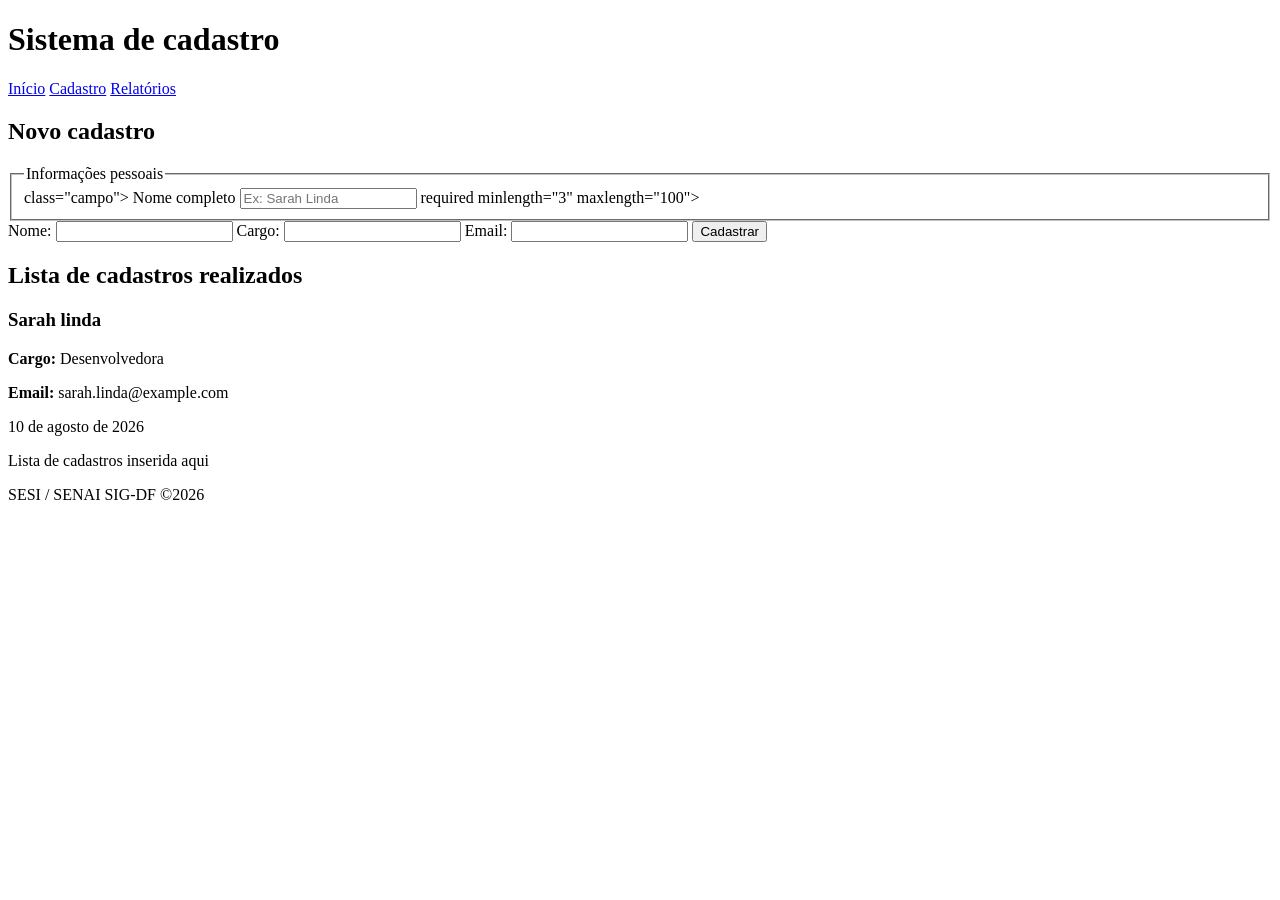
<file: modulo1-web/aula01/index.html>
<!DOCTYPE html>
<html lang="pt-br">
<head>
    <meta charset="UTF-8">
    <meta name="viewport" content="width=device-width, initial-scale=1.0">
    <title>Sistema de cadastro</title>
</head>
<body>
    <header>
        <h1>Sistema de cadastro</h1>
        <nav>
            <a href="#">Início</a>
            <a href="#">Cadastro</a>
            <a href="#">Relatórios</a>
        </nav>
        <main>
            <section id="cadastro">
                <h2>Novo cadastro</h2>
                <form id="form-cadastro" action="" method="post" novalidate>
                    <fieldset>
                        <legend>Informações pessoais</legend>
                        <div> class="campo">
                            <label for="nome">Nome completo</label>
                            <input type="text" id="nome" name="nome" required
                             placeholder="Ex: Sarah Linda">
                             required minlength="3" maxlength="100">

                        </div>
                    </fieldset>
                    <label for="nome">Nome:</label>
                    <input type="text" id="nome" name="nome" required>

                    <label for="cargo">Cargo:</label>
                    <input type="text" id="cargo" name="cargo" required>

                    <label for="email">Email:</label>
                    <input type="email" id="email" name="email" required>

                    <button type="submit">Cadastrar</button>
                
                </form>

                



            
            </section>
            <section id="lista">
                <h2>Lista de cadastros realizados</h2>
                <article class="card-cadastro">
                    <h3>Sarah linda</h3>
                    <p><strong>Cargo:</strong> Desenvolvedora</p>
                    <p><strong>Email:</strong> sarah.linda@example.com</p>
                    <time datetime="2026-08-10">10 de agosto de 2026</time>
                </article>
                <p> Lista de cadastros inserida aqui</p>
            </section>
        </main>
        <footer>
            <p>SESI / SENAI SIG-DF &copy;2026</p>
        </footer>
    </header>
    
</body>
</html>
</file>
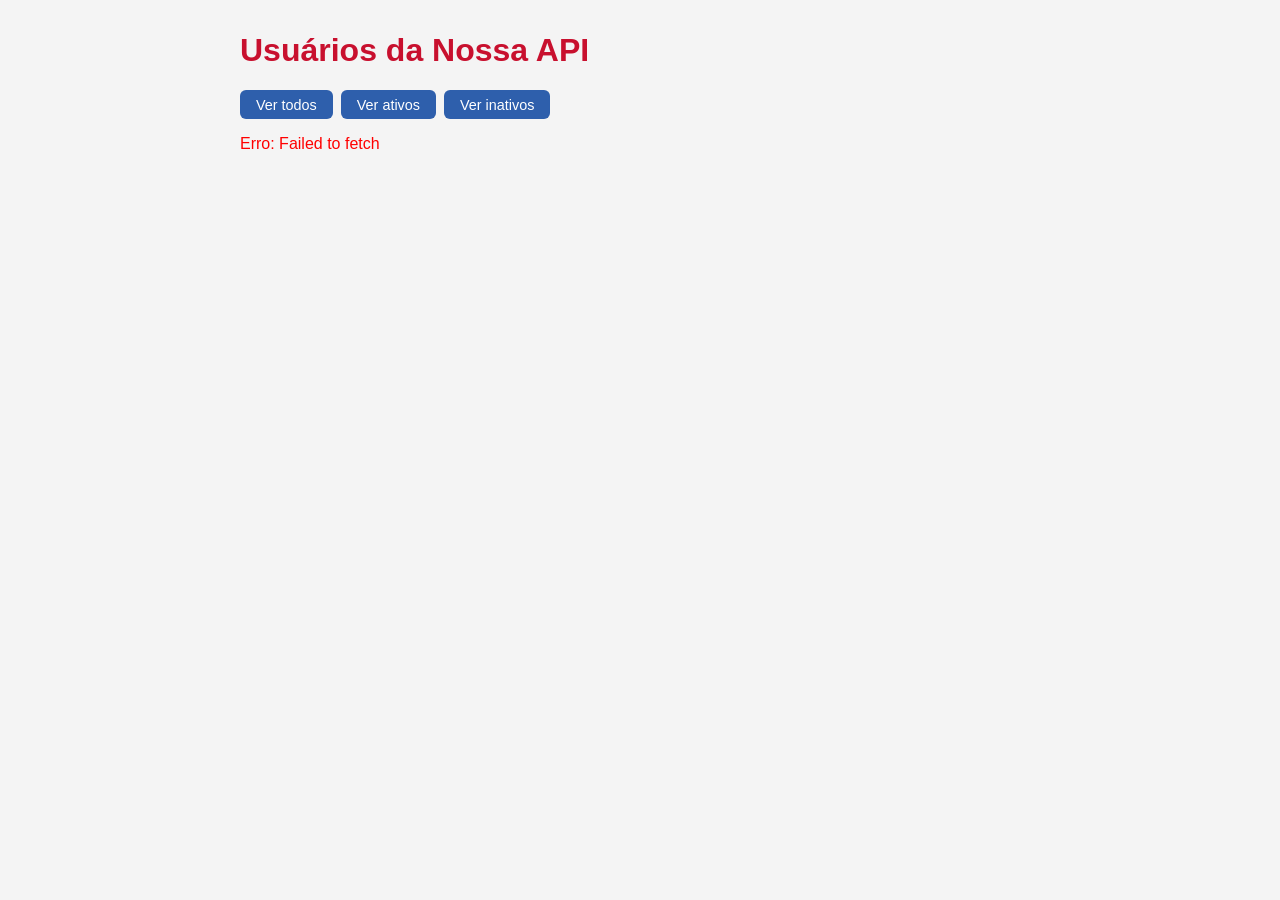
<file: modulo2-python-web/aula1/index.html>
<!DOCTYPE html>
<html lang="pt-BR">
<head>
    <meta charset="UTF-8">
    <title>Testando nossa API</title>
    <style>
        body { font-family: 'Segoe UI', sans-serif; max-width: 800px;
               margin: 2rem auto; padding: 0 1rem; background: #f4f4f4; }
        h1 { color: #C8102E; }
        .card { background: white; border-radius: 8px; padding: 1rem;
                margin: 0.5rem 0; box-shadow: 0 2px 6px rgba(0,0,0,0.08); }
        .nome { font-weight: bold; color: #2E5FAC; }
        .status { font-size: 0.8rem; padding: 2px 8px; border-radius: 10px; }
        .ativo   { background: #d4edda; color: #155724; }
        .inativo { background: #f8d7da; color: #721c24; }
        #loading { color: #666; padding: 2rem; text-align: center; }
        .botoes { display:flex; gap:0.5rem; margin-bottom:1rem; }
.botoes button { padding:0.4rem 1rem; background:#2E5FAC; color:white;
                  border:none; border-radius:6px; cursor:pointer; font-size:0.9rem; }
.botoes button:hover { opacity:0.85; }

    </style>
</head>
<body>
    <h1>Usuários da Nossa API</h1>
    <div class="botoes">
    <button id="btn-todos">Ver todos</button>
    <button id="btn-ativos">Ver ativos</button>
    <button id="btn-inativos">Ver inativos</button>
</div>

    <div id="lista"><p id="loading">Carregando...</p></div>
    <script>
        const lista = document.querySelector('#lista');

const renderizar = (usuarios) => {
    lista.innerHTML = usuarios.map(u => `
        <div class="card">
            <span class="nome">${u.nome}</span>
            <span class="status ${u.ativo ? 'ativo' : 'inativo'}">
                ${u.ativo ? 'Ativo' : 'Inativo'}
            </span>
            <p>${u.cargo}</p>
        </div>
    `).join('');
};

const buscar = async (rota) => {
    lista.innerHTML = '<p id="loading">Carregando...</p>';
    try {
        const res  = await fetch(`http://localhost:8000${rota}`);
        const data = await res.json();
        renderizar(data);
    } catch (e) {
        lista.innerHTML = `<p style="color:red">Erro: ${e.message}</p>`;
    }
};

document.querySelector('#btn-todos').addEventListener('click',    () => buscar('/usuarios'));
document.querySelector('#btn-ativos').addEventListener('click',   () => buscar('/usuarios/ativos'));
document.querySelector('#btn-inativos').addEventListener('click', () => buscar('/usuarios/inativos'));

buscar('/usuarios');

    </script>
</body>
</html>
</file>
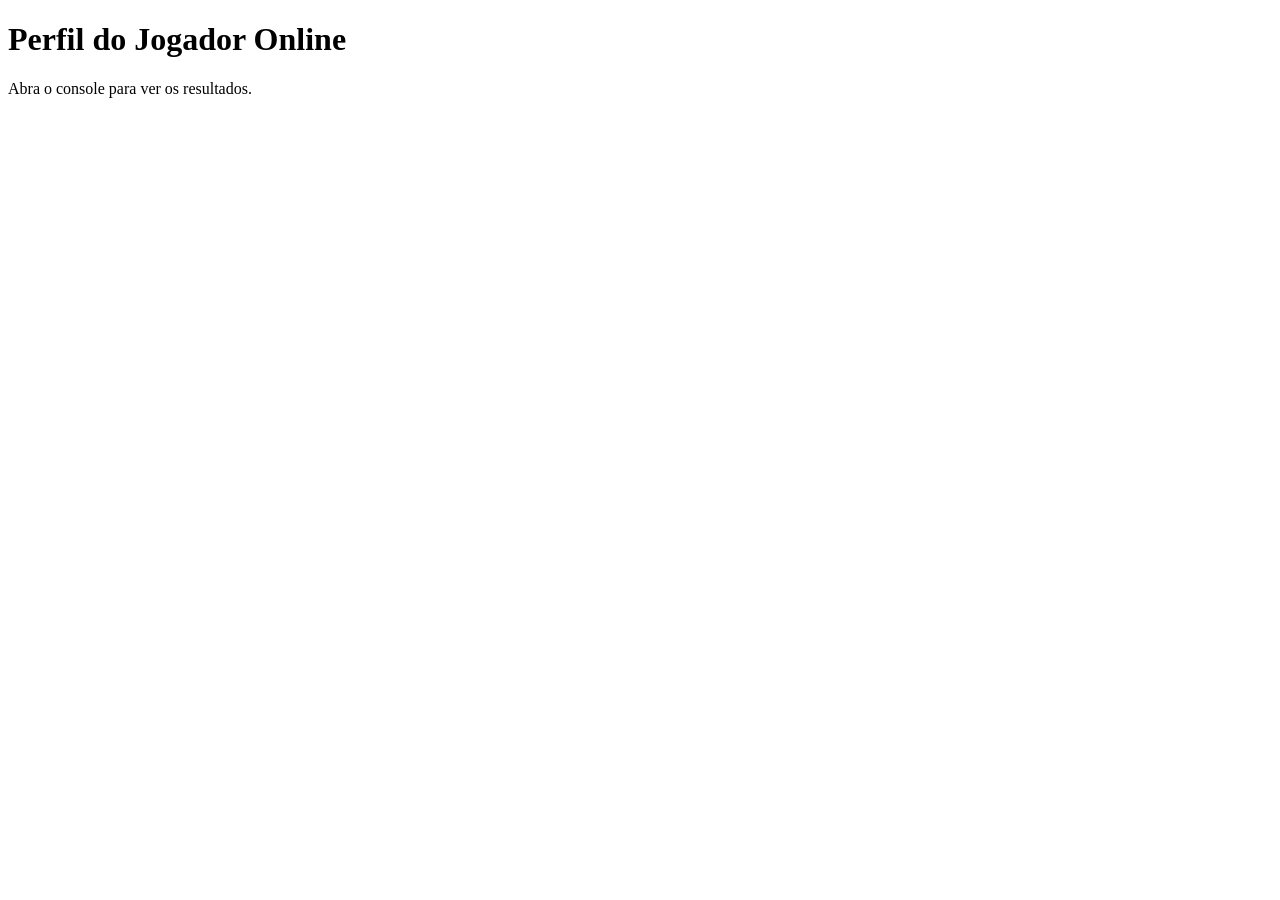
<file: modulo1-web/aula02/atividade1/index.html>
<!DOCTYPE html>
<html lang="pt-BR">
<head>
<meta charset="UTF-8">
<title>Perfil do Jogador</title>
</head>
<body>
<h1>Perfil do Jogador Online</h1>
<p>Abra o console para ver os resultados.</p>

<script src="script.js"></script>
</body>
</html>
</file>
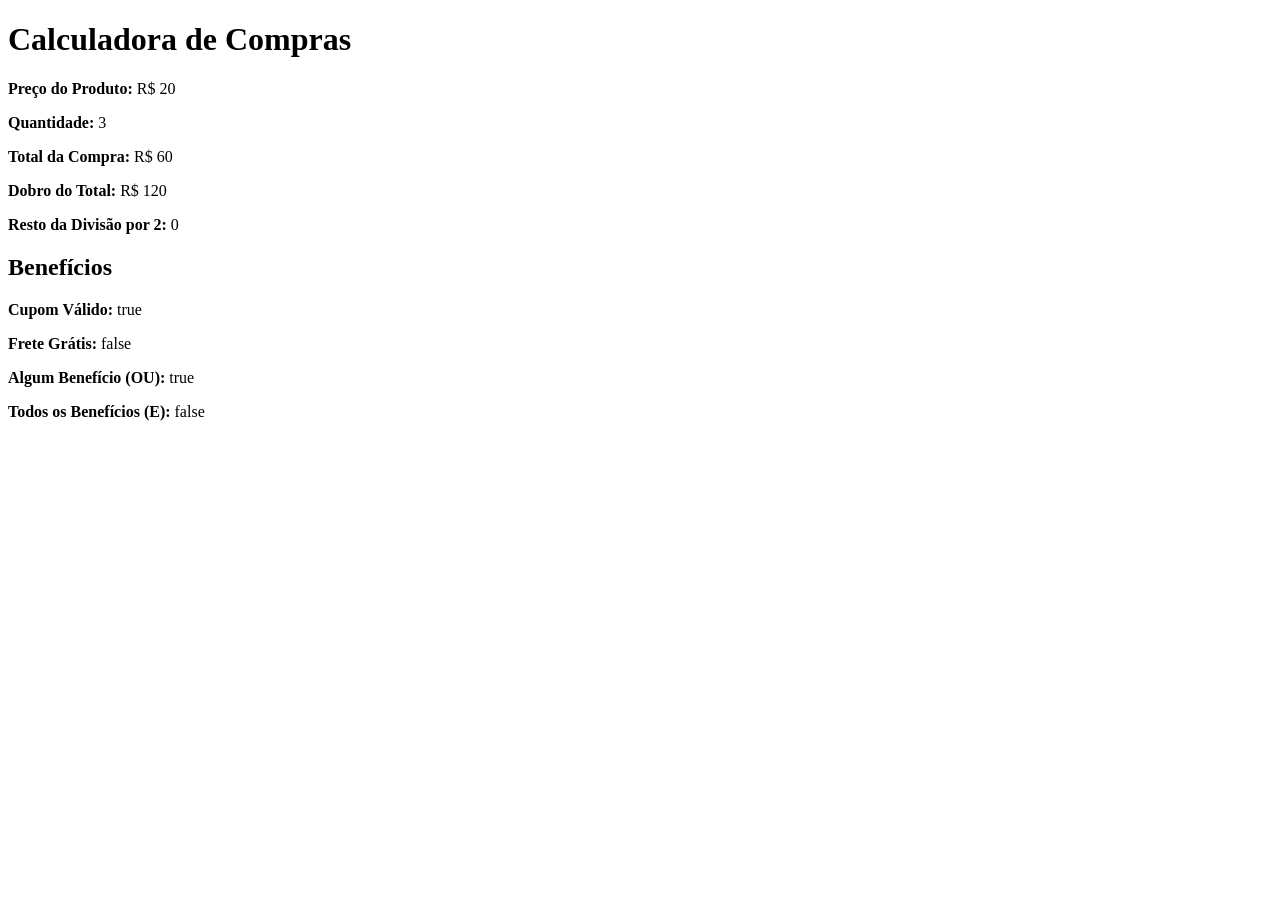
<file: modulo1-web/aula02/atividade2/index.html>
<!DOCTYPE html>
<html lang="pt-BR">
<head>
<meta charset="UTF-8">
<title>Calculadora de Preços</title>
</head>
<body>
<h1>Calculadora de Compras</h1>

<p><strong>Preço do Produto:</strong> <span id="preco"></span></p>
<p><strong>Quantidade:</strong> <span id="quantidade"></span></p>
<p><strong>Total da Compra:</strong> <span id="total"></span></p>
<p><strong>Dobro do Total:</strong> <span id="dobro"></span></p>
<p><strong>Resto da Divisão por 2:</strong> <span id="resto"></span></p>

<h2>Benefícios</h2>

<p><strong>Cupom Válido:</strong> <span id="cupom"></span></p>
<p><strong>Frete Grátis:</strong> <span id="frete"></span></p>
<p><strong>Algum Benefício (OU):</strong> <span id="algum"></span></p>
<p><strong>Todos os Benefícios (E):</strong> <span id="todos"></span></p>

<script src="script.js"></script>
</body>
</html>
</file>
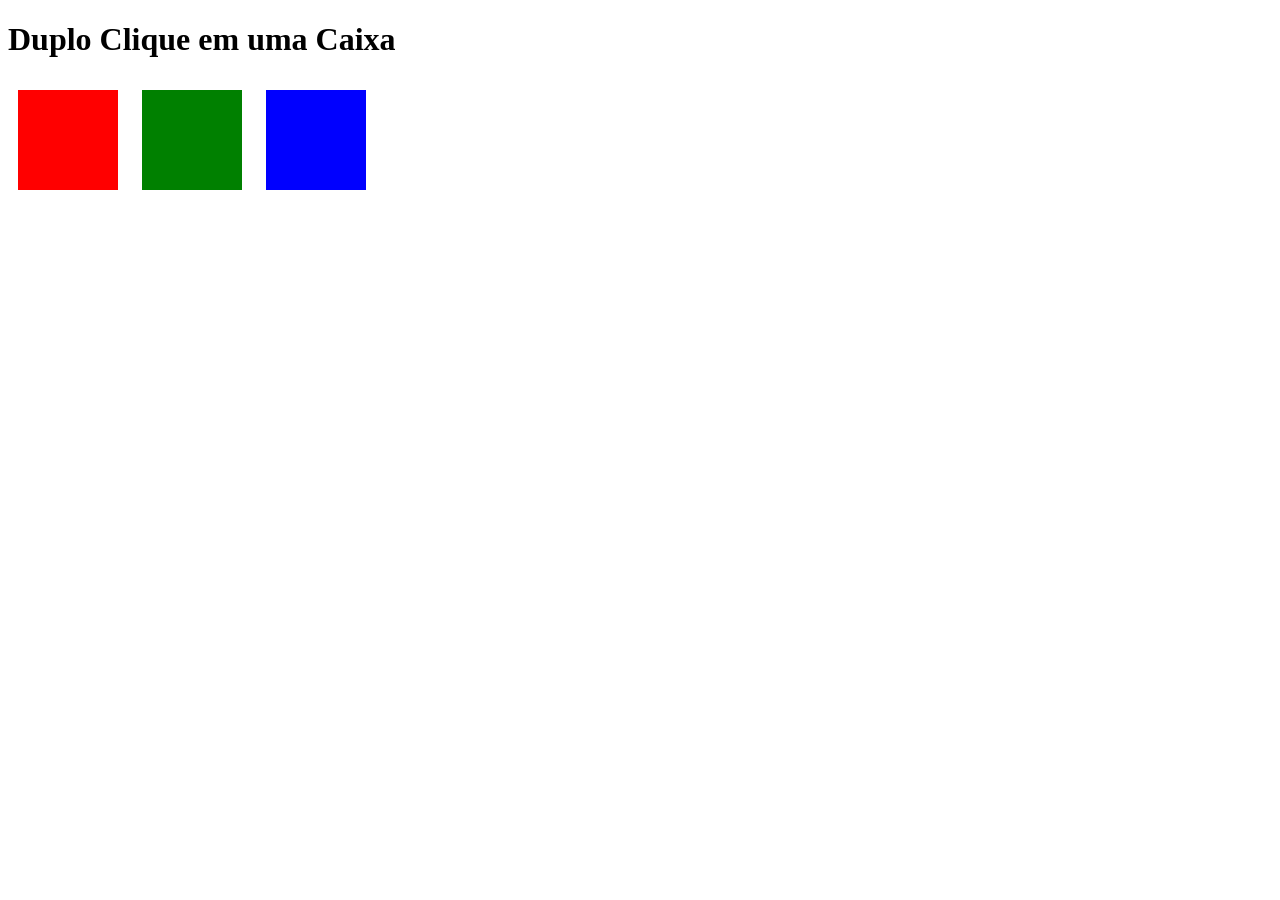
<file: modulo1-web/aula04/atividade01/index.html>
<!DOCTYPE html>
<html lang="pt-BR">
<head>
<meta charset="UTF-8">
<title>Atividade 1 - Caixa de Alertas</title>

<style>
.caixa {
    width: 100px;
    height: 100px;
    margin: 10px;
    display: inline-block;
    cursor: pointer;
}

#caixa1 {
    background: red;
}

#caixa2 {
    background: green;
}

#caixa3 {
    background: blue;
}
</style>

</head>
<body>

<h1>Duplo Clique em uma Caixa</h1>

<div id="caixa1" class="caixa"></div>
<div id="caixa2" class="caixa"></div>
<div id="caixa3" class="caixa"></div>

<script src="script.js"></script>

</body>
</html>
</file>
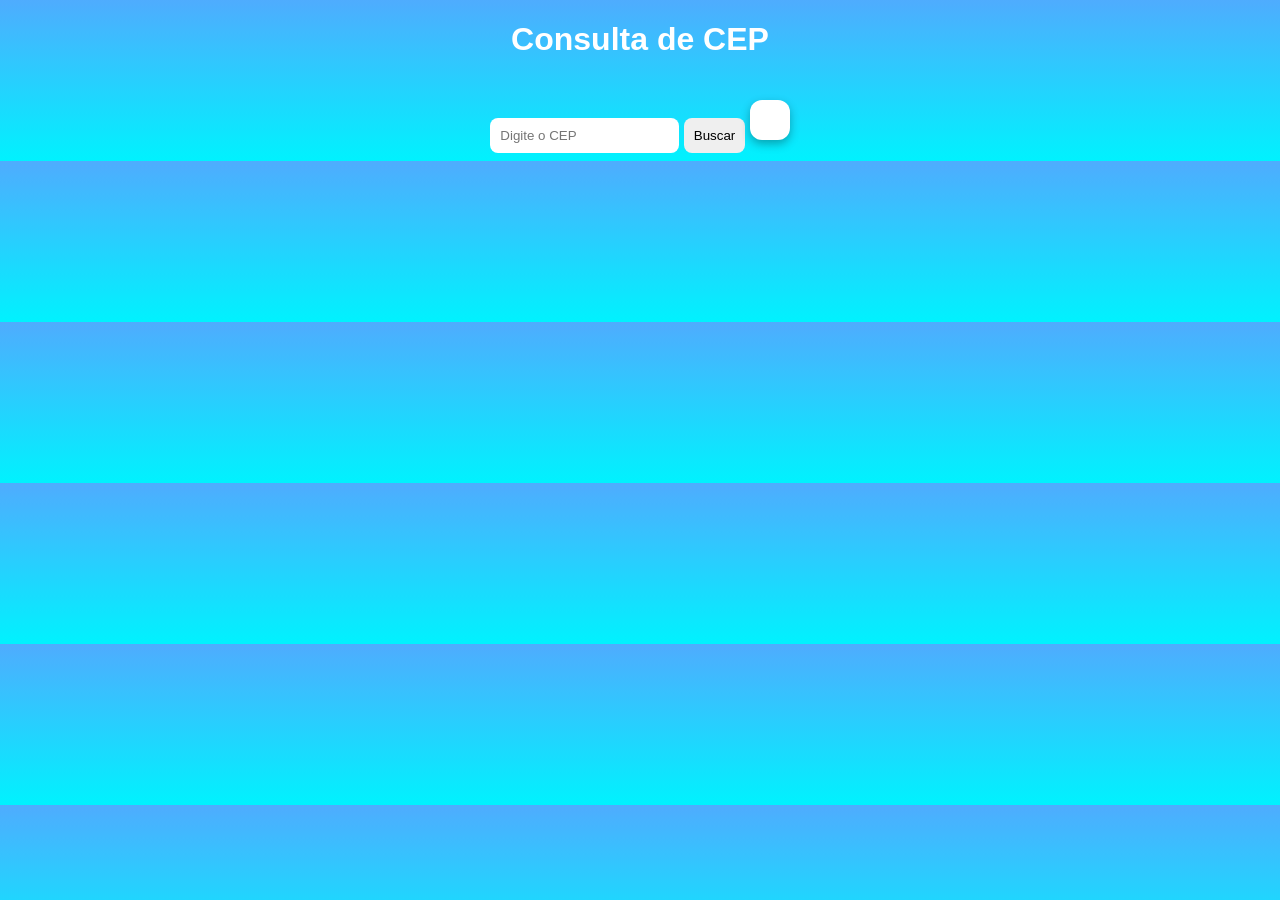
<file: modulo1-web/aula05/atividade1/index.html>
<!DOCTYPE html>
<html lang="pt-BR">
<head>
    <meta charset="UTF-8">
    <title>Consulta de CEP</title>

    <style>
        body {
            text-align: center;
            font-family: Arial;
            background: linear-gradient(180deg, #4facfe, #00f2fe);
            color: white;
        }

        input, button {
            padding: 10px;
            border-radius: 8px;
            margin-top: 10px;
            border: none;
        }

        #resultado {
            margin-top: 20px;
            background: white;
            color: #333;
            padding: 20px;
            border-radius: 12px;
            display: inline-block;
            box-shadow: 0 4px 10px rgba(0, 0, 0, 0.3);
            text-align: left;
        }
    </style>
</head>

<body>

    <h1>Consulta de CEP</h1>

    <input 
        type="text" 
        id="cep" 
        placeholder="Digite o CEP"
        maxlength="9"
    >

    <button id="buscar">Buscar</button>

    <div id="resultado"></div>

    <script src="script.js"></script>

</body>
</html>
</file>
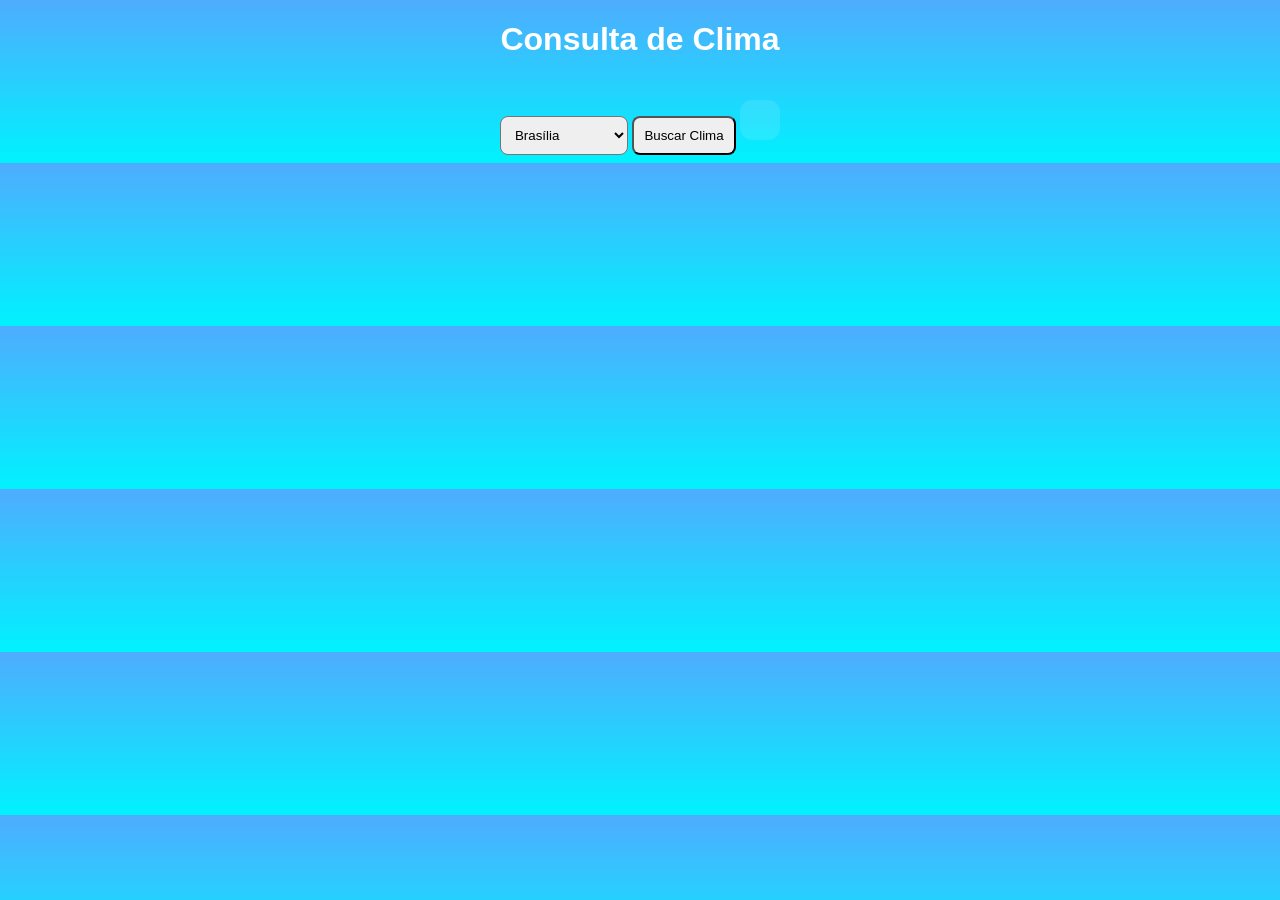
<file: modulo1-web/aula05/atividade2/index.html>
<!DOCTYPE html>
<html lang="pt-BR">
<head>
<meta charset="UTF-8">
<title>Consulta de Clima</title>
<style>
body {
text-align: center;
font-family: Arial;
background: linear-gradient(180deg, #4facfe, #00f2fe);
color: white;
}
select,
button {
padding: 10px;
border-radius: 8px;
margin-top: 10px;
}
#resultado {
margin-top: 20px;
background: rgba(255, 255, 255, 0.1);
padding: 20px;
border-radius: 12px;
display: inline-block;
}
img {
width: 80px;
}
</style>
</head>
<body>
<h1>Consulta de Clima</h1>
<select id="cidade">
<option value="-15.78,-47.93">Brasília</option>
<option value="-23.55,-46.63">São Paulo</option>
<option value="-22.90,-43.20">Rio de Janeiro</option>
</select>
<button id="buscar">Buscar Clima</button>
<div id="resultado"></div>
<script src="script.js"></script>
</body>
</html>
</file>
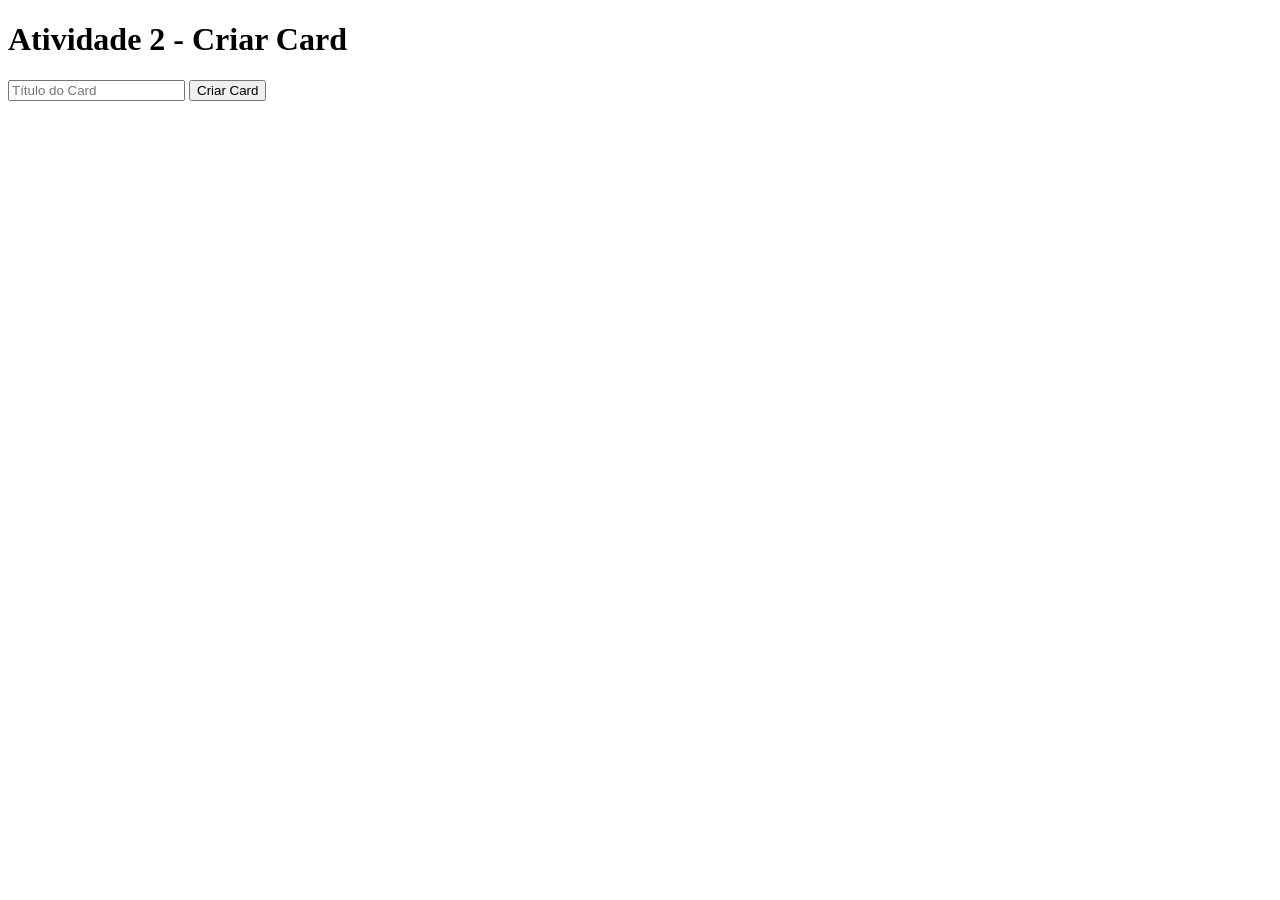
<file: modulo1-web/aula3/atividade1/index.html>
<!DOCTYPE html>
<html lang="pt-BR">
<head>
<meta charset="UTF-8">
<meta name="viewport" content="width=device-width, initial-scale=1.0">
<title>Atividade 2 - Card Dinâmico</title>
</head>
<body>

<h1>Atividade 2 - Criar Card</h1>

<div id="cardsContainer"></div>

<input type="text" id="tituloCard" placeholder="Título do Card">

<button id="criarCard">Criar Card</button>

<script src="script.js"></script>

</body>
</html>
</file>
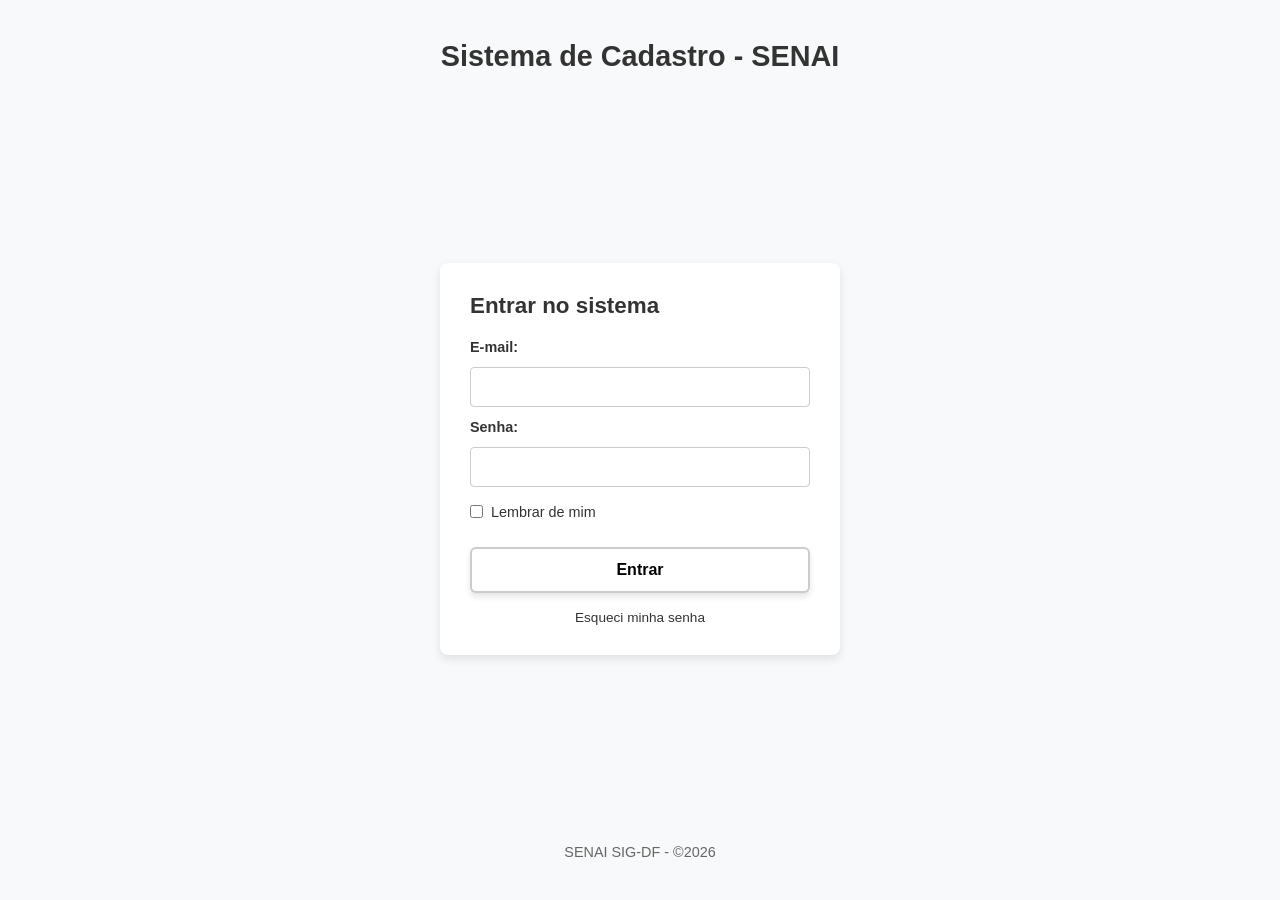
<file: modulo1-web/aula01/atividade1/login.html>
<!DOCTYPE html>
<html lang="pt-BR">
<head>
    <meta charset="UTF-8">
    <meta name="viewport" content="width=device-width, initial-scale=1.0">
    <title>Login - Sistema de Cadastro</title>
    <link rel="stylesheet" href="login.css">
</head>
<body>

    <header>
        <h1>Sistema de Cadastro - SENAI</h1>
    </header>

    <main>
        <section>
            <h2>Entrar no sistema</h2>
            <form action="#" method="POST">
                <label for="email">E-mail:</label>
                <input type="email" id="email" name="email" required>

                <label for="senha">Senha:</label>
                <input type="password" id="senha" name="senha" required minlength="6">

                <nav class="lembrar-box">
                    <input type="checkbox" id="lembrar" name="lembrar">
                    <label for="lembrar">Lembrar de mim</label>
                </nav>
                <button type="submit">Entrar</button>
                <a href="#">Esqueci minha senha</a>
                
            </form>
        </section>
    </main>

    <footer>
        <p>SENAI SIG-DF - &copy;2026</p>
    </footer>

</body>
</html>
</file>
<file: modulo1-web/aula01/atividade1/login.css>
:root {
    --cor-primaria: #0056b3;
    --cor-secundaria: #f8f9fa;
    --cor-texto: #333333;
    --cor-borda: #cccccc;
    --cor-sombra: rgba(0, 0, 0, 0.1);
}

* {
    margin: 0;
    padding: 0;
    box-sizing: border-box;
    font-family: Arial, sans-serif;
}

body {
    display: flex;
    flex-direction: column;
    justify-content: space-between;
    align-items: center;
    min-height: 100vh;
    background-color: var(--cor-secundaria);
    color: var(--cor-texto);
    padding: 20px;
}

header {
    text-align: center;
    margin-top: 20px;
}

header h1 {
    font-size: 1.8rem;
    color: var(--cor-texto);
}

main {
    display: flex;
    justify-content: center;
    align-items: center;
    flex-grow: 1;
    width: 100%;
}

section {
    background-color: #ffffff;
    padding: 30px;
    border-radius: 8px;
    box-shadow: 0 4px 10px var(--cor-sombra);
    width: 100%;
    max-width: 400px;
}

section h2 {
    margin-bottom: 20px;
    font-size: 1.4rem;
    text-align: left;
}

form {
    display: flex;
    flex-direction: column;
    gap: 12px;
}

form label {
    font-weight: bold;
    font-size: 0.9rem;
}

form input[type="email"],
form input[type="password"] {
    width: 100%;
    padding: 10px;
    border: 1px solid var(--cor-borda);
    border-radius: 4px;
    font-size: 1rem;
}

.lembrar-box {
    display: flex;
    align-items: center;
    gap: 8px;
    margin: 5px 0;
}

.lembrar-box input {
    cursor: pointer;
}

.lembrar-box label {
    font-weight: normal;
    cursor: pointer;
}

form button {
    background-color: #ffffff;
    color: #000000;
    font-weight: bold;
    font-size: 1rem;
    padding: 12px;
    border: 2px solid var(--cor-borda);
    border-radius: 6px;
    cursor: pointer;
    box-shadow: 0 4px 6px var(--cor-sombra);
    transition: all 0.2s ease;
    margin-top: 10px;
}

form button:hover {
    background-color: var(--cor-secundaria);
    transform: translateY(-1px);
}

form a {
    text-align: center;
    color: var(--cor-texto);
    text-decoration: none;
    font-size: 0.85rem;
    margin-top: 5px;
}

form a:hover {
    text-decoration: underline;
}

footer {
    text-align: center;
    margin-bottom: 20px;
    font-size: 0.9rem;
    color: #666666;
}
</file>
